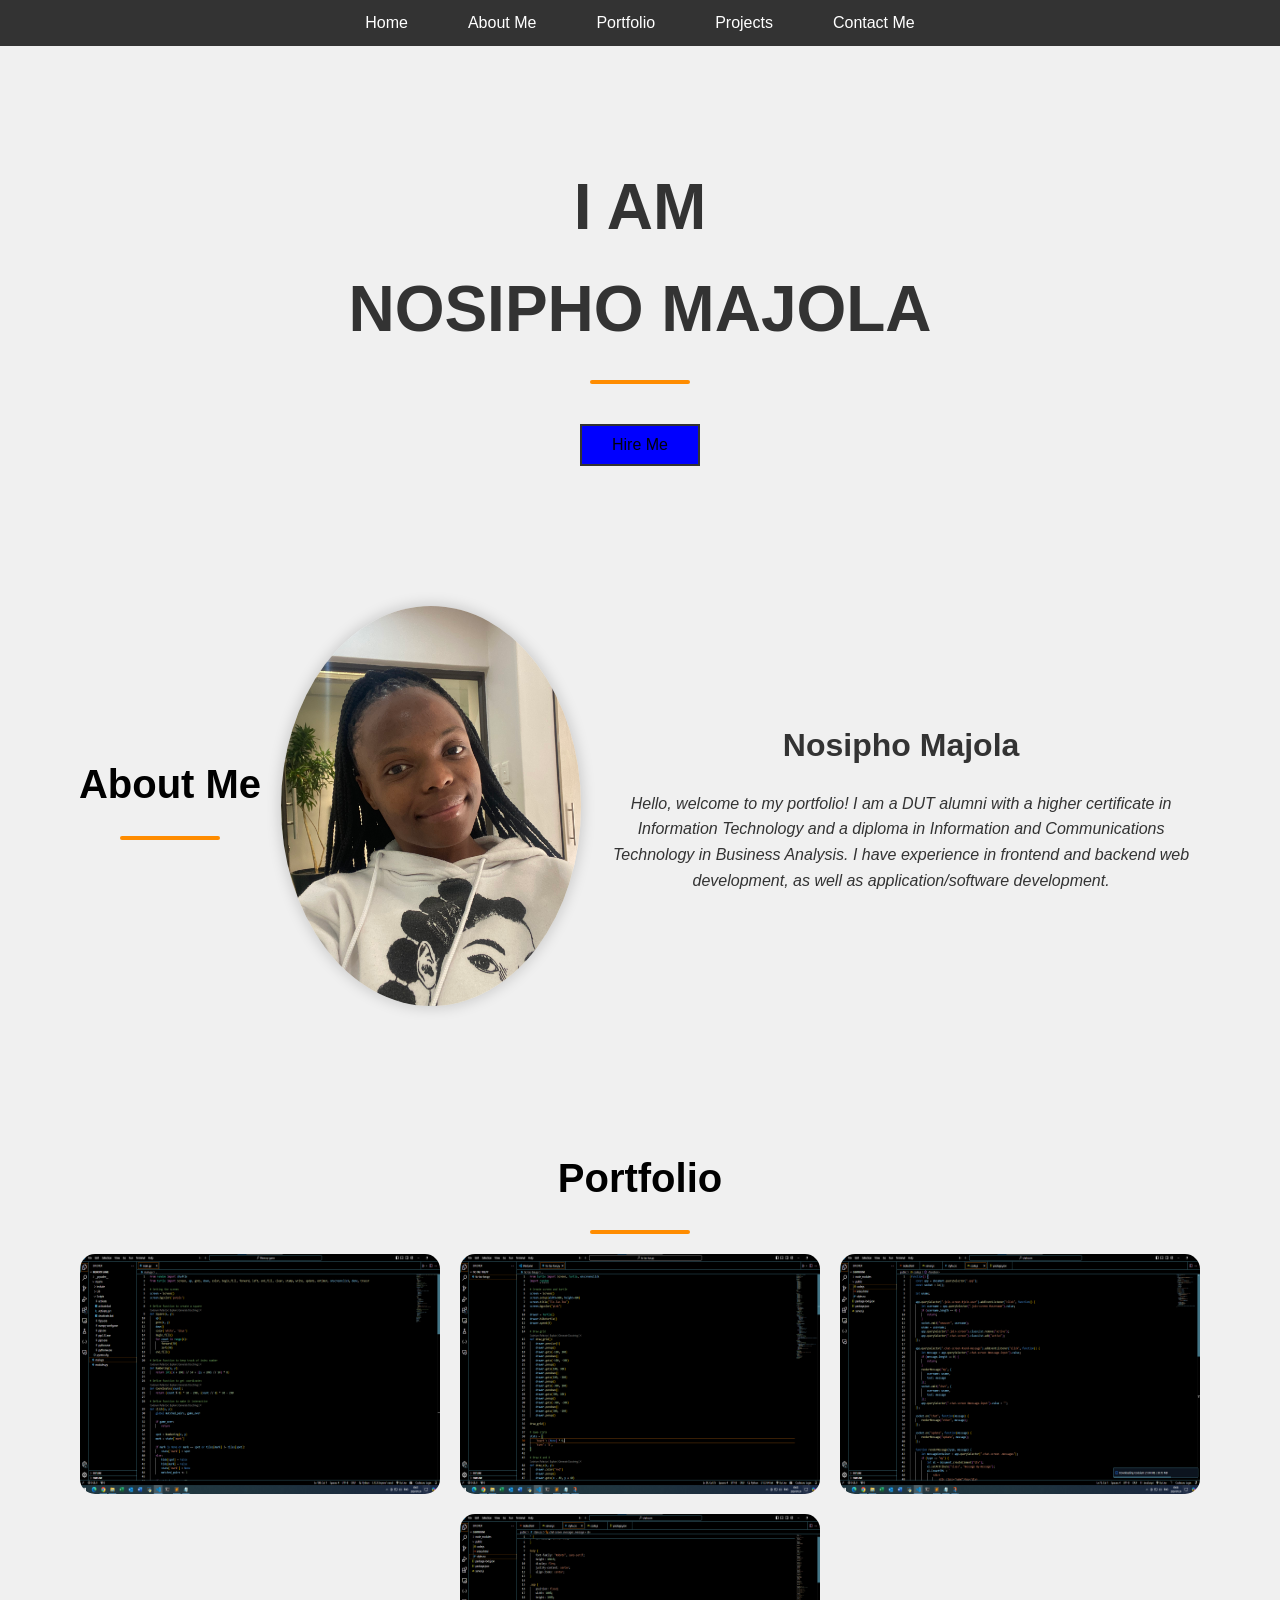
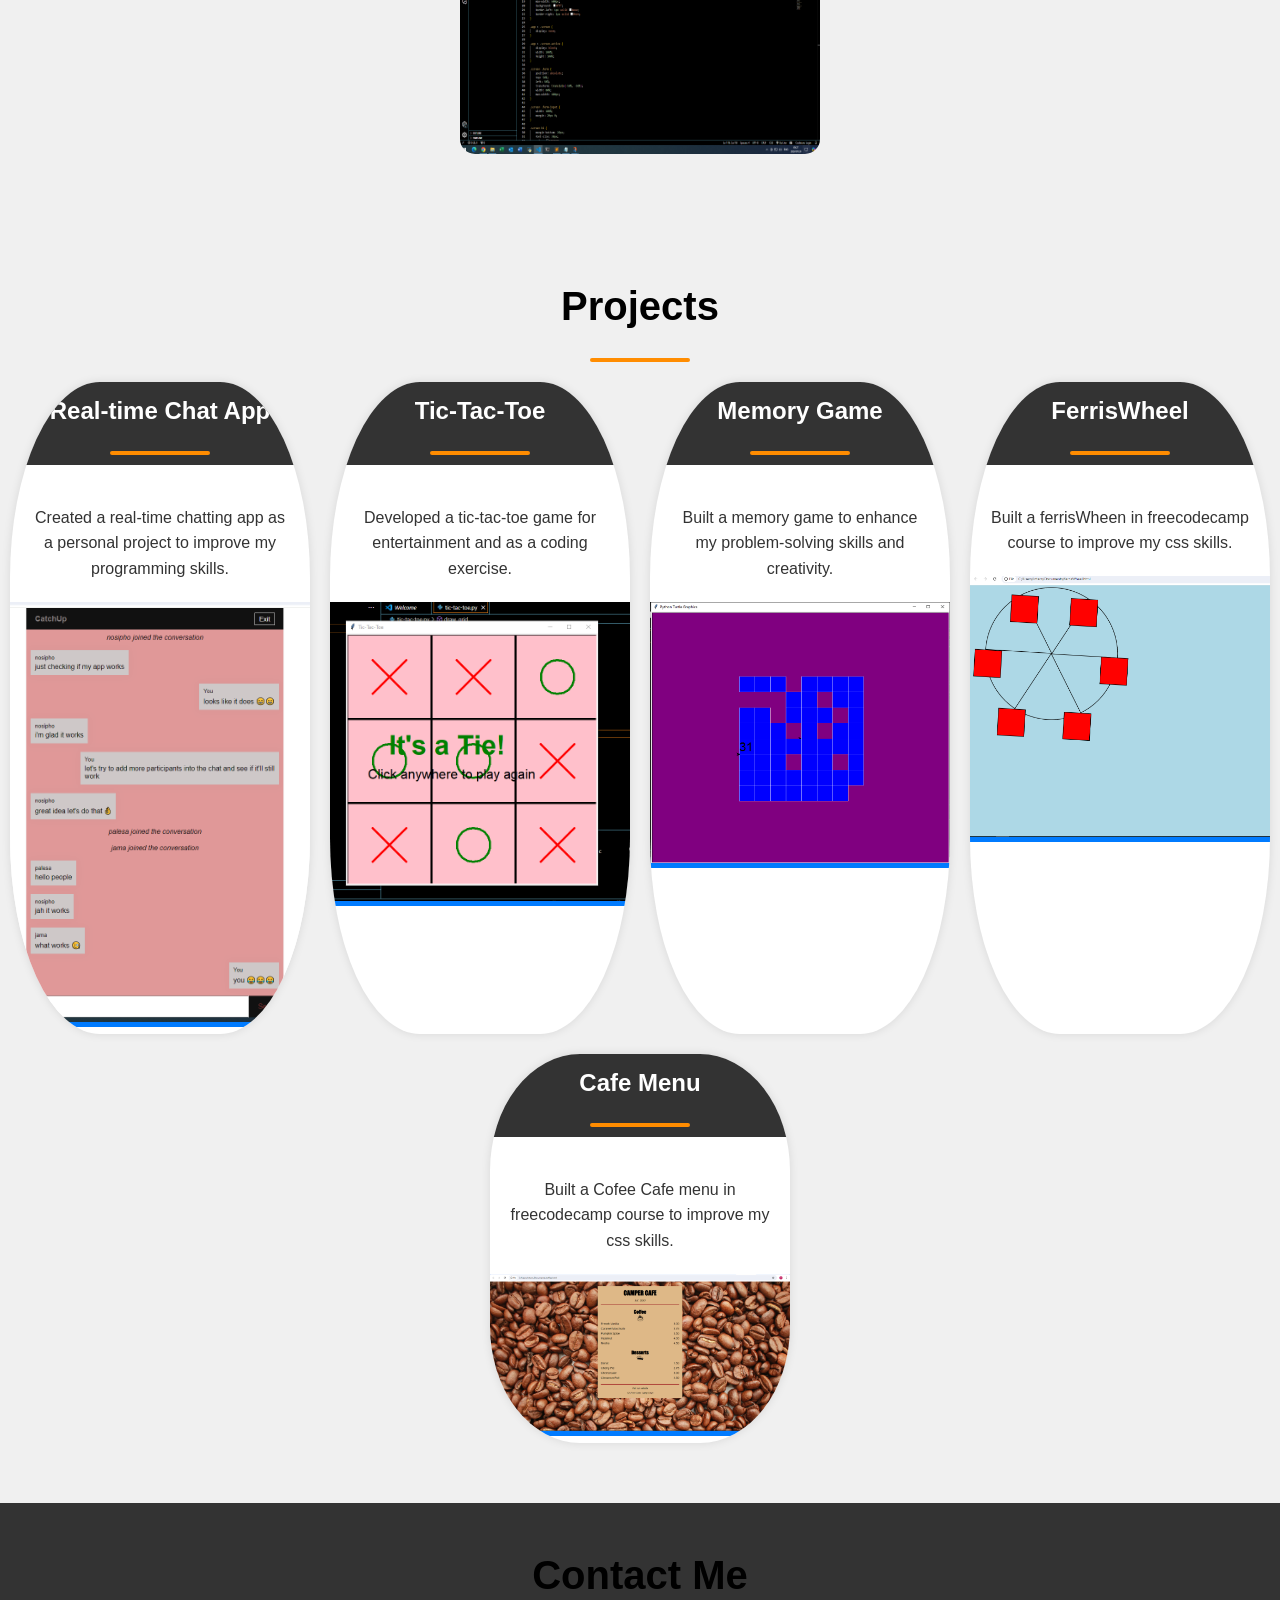
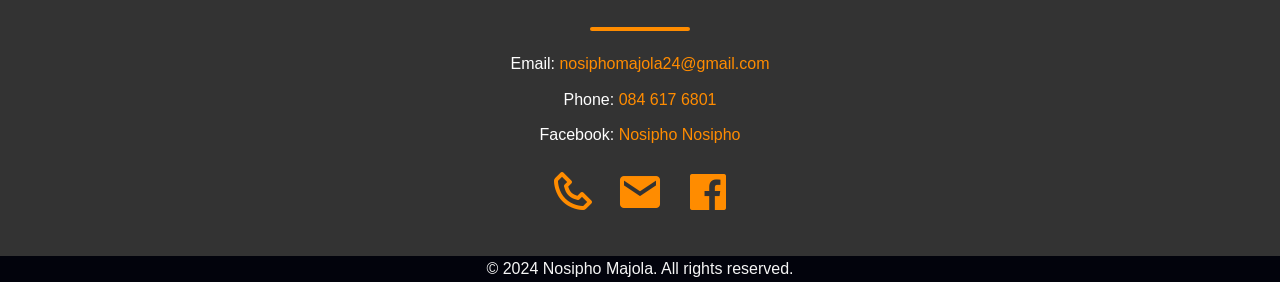
<file: portfolio/index.html>
<!DOCTYPE html>
<html lang="en">
<head>
    <meta charset="UTF-8">
    <meta name="viewport" content="width=device-width, initial-scale=1.0">
    <title>Nosipho Majola Portfolio</title>
    <link href="https://unpkg.com/boxicons@2.1.4/css/boxicons.min.css" rel="stylesheet">
    <link rel="stylesheet" href="style.css">
    
</head>
<body>
    <nav class="navbar">
        <ul>
            <li><a href="#home">Home</a></li>
            <li><a href="#about">About Me</a></li>
            <li><a href="#portfolio">Portfolio</a></li>
            <li><a href="#projects">Projects</a></li>
            <li><a href="#contact">Contact Me</a></li>
        </ul>
    </nav>

    <section id="home" class="section">
        <div class="main">
            <h1 class="heading">I AM <br> NOSIPHO MAJOLA</h1>
            <button class="btn">Hire Me</button>
        </div>
    </section>

    <section id="about" class="section">
        <div class="about-container">
            <h1 class="heading">About Me</h1>
            <img src="images/IMG_4967.jpeg" alt="supposed to be my pic">
            <div class="intro">
                <h2>Nosipho Majola</h2>
                <p><i>Hello, welcome to my portfolio! I am a DUT alumni with a higher certificate in Information Technology and a diploma in Information and Communications Technology in Business Analysis. I have experience in frontend and backend web development, as well as application/software development.</i></p>
            </div>
        </div>
    </section>

    <section id="portfolio" class="section">
        <h1 class="heading">Portfolio</h1>
        <div class="gallery">
            <img src="gallery/memory_game_code.jpg.png" alt="Memory Game">
            <img src="gallery/tic-tac-toe_code.jpg.png" alt="Tic-Tac-Toe">
            <img src="gallery/catchup_code.jpg.png" alt="CatchUp App">
            <img src="gallery/catchup_css_code.jpg.png" alt="Additional Project">
        </div>
    </section>

    <section id="projects" class="section">
        <h1 class="heading">Projects</h1>
        <div class="row">
            <div class="box">
                <h1 class="heading">Real-time Chat App</h1>
                <p>Created a real-time chatting app as a personal project to improve my programming skills.</p>
                <img src="images/catchup.jpg.png" alt="Real-time Chat App" >
            </div>
            <div class="box">
                <h1 class="heading">Tic-Tac-Toe</h1>
                <p>Developed a tic-tac-toe game for entertainment and as a coding exercise.</p>
                <img src="images/tic-tac-toe.jpg.png" alt="Tic-Tac-Toe" >
            </div>
            <div class="box">
                <h1 class="heading">Memory Game</h1>
                <p>Built a memory game to enhance my problem-solving skills and creativity.</p>
                <img src="images/memory_game.jpg.png" alt="Memory Game">
            </div>
            <div class="box">
                <h1 class="heading">FerrisWheel</h1>
                <p>Built a ferrisWheen in freecodecamp course to improve my css skills.</p>
                <img src="images/ferrisWheel.jpg.png" alt="FerrisWheel">
            </div>
            <div class="box">
                <h1 class="heading">Cafe Menu</h1>
                <p>Built a Cofee Cafe menu in freecodecamp course to improve my css skills.</p>
                <img src="images/coffeeCafe.jpg.png" alt="CafeMenu">
            </div>
            </div>
    
    </section>

    <section id="contact" class="section">
        <h1 class="heading">Contact Me</h1>
        <ul class="contacts">
            <li>Email: <a href="mailto:nosiphomajola24@gmail.com">nosiphomajola24@gmail.com</a></li>
            <li>Phone: <a href="tel:+27846176801">084 617 6801</a></li>
            <li>Facebook: <a href="https://facebook.com/nosiphomajola">Nosipho Nosipho</a></li>
        </ul>
        <div class="icons">
            <i class='bx bx-phone bx-lg bx-fade-up'></i>
            <i class='bx bxs-envelope bx-lg bx-fade-down'></i>
            <i class='bx bxl-facebook-square bx-lg bx-fade-up'></i>
        </div>
        
    </section>
    <footer class="footer">
        <div class="container text-center">
          <p>&copy; 2024 Nosipho Majola. All rights reserved.</p>
        </div>
      </footer>
    
</body>
</html>
</file>
<file: portfolio/style.css>
/* page */
* {
    margin: 0;
    padding: 0;
    box-sizing: border-box;
}

body {
    font-family: 'Roboto', sans-serif;
    background-color: #f0f0f0;
    color: #333;
    line-height: 1.6;
}

/* Navbar */
.navbar {
    display: flex;
    justify-content: center;
    background-color: #333;
    padding: 10px 0;
    position: sticky;
    top: 0;
    
}

.navbar ul {
    display: flex;
    list-style: none;
}

.navbar ul li {
    margin: 0 20px;
}

.navbar ul li a {
    color: #fff;
    text-decoration: none;
    padding: 10px;
    transition: color 0.3s ease;
}

.navbar ul li a:hover {
    color: #ff8c00;
}

/* Sections */
.section {
    padding: 60px 0;
    text-align: center;
}

.heading {
    font-size: 2.5rem;
    margin-bottom: 20px;
    color: #333;
    position: relative;
}

.heading::after {
    content: '';
    width: 100px;
    height: 4px;
    background: #ff8c00;
    display: block;
    margin: 20px auto 0;
    border-radius: 2px;
}

/* Home Section */
#home .main {
    text-align: center;
    margin-top: 50px;
}

#home .heading {
    font-size: 4rem;
    color: #333;
}

.btn {
    margin-top: 20px;
    padding: 10px 30px;
    border: 2px solid #333;
    background-color: blue;
    color: #02030c;
    font-size: 1rem;
    cursor: pointer;
    transition: all 0.3s ease;
}

.btn:hover {
    cursor: pointer;
    background-color: white;
    color: black;
    box-shadow: 0 0 5px white, 0 0 10px white, 0 0 15px white;
    font-weight: bold;

}

/* About Section */
.about-container {
    display: flex;
    align-items: center;
    justify-content: center;
    flex-wrap: wrap;
    gap: 20px;
    padding: 20px;
}

.about-container img {
    width: 300px;
    border-radius: 50%;
    box-shadow: 0 0 15px rgba(0, 0, 0, 0.2);
}

.about-container img:hover {
    background-position: left bottom;
    color: rgb(12, 8, 241);
    border: none;
    box-shadow: 0 0 50px rgb(40,15,95);
    transition: transform 0.3s ease;
    transform: translateY(-45px);
}

.intro {
    max-width: 600px;
}

.intro h2 {
    font-size: 2rem;
    margin-bottom: 20px;
} 

.intro h2:hover {
    transition: transform 0.3s ease;
    transform: translateY(-25px);
    color: purple;
}

/* Portfolio Section */
.gallery {
    display: flex;
    flex-wrap: wrap;
    justify-content: center;
    gap: 20px;
}

.gallery img {
    width: 360px;
    height: 240px;
    border-radius: 15px;
    transition: transform 0.3s ease;
}

.gallery img:hover {
    transform: scale(1.05);
    box-shadow: 0 0 10px rgba(0, 0, 0, 0.5);
}

/* Projects Section */
.row {
    display: flex;
    flex-wrap: wrap;
    justify-content: center;
    gap: 20px;
}

.box {
    background-color: #fff;
    border-radius: 30%;
    box-shadow: 0 0 10px rgba(0, 0, 0, 0.1);
    overflow: hidden;
    max-width: 300px;
    text-align: center;
   
   
}

.box:hover {
    background-position: left bottom;
    color: rgb(23, 224, 33);
    border: none;
    box-shadow: 0 0 50px rgb(40,15,95);
    transition: transform 0.3s ease;
    transform: translateY(-45px);
}

.box img {
    width: 100%;
    height: auto;
    border-bottom: 5px solid #007BFF;
}

.box h1 {
    font-size: 1.5rem;
    padding: 10px;
    background-color: #333;
    color: #fff;
}

.box p {
    padding: 20px;
}

/* Contact Section */
#contact {
    background-color: #333;
    color: #fff;
    padding: 40px 0;
}

.heading {
    color: black;
}

.contacts {
    list-style: none;
    margin-bottom: 20px;
}

.contacts li {
    margin: 10px 0;
}

.contacts a {
    color: #ff8c00;
    text-decoration: none;
    transition: color 0.3s ease;
}

.contacts a:hover {
    color: #fff;
}

.icons {
    display: flex;
    justify-content: center;
    gap: 20px;
}

.icons i {
    color: #ff8c00;
    transition: transform 0.3s ease, color 0.3s ease;
}

.icons i:hover {
    transform: scale(1.2);
    color: #fff;
}
.footer {
    background-color: #02030c;
    color: whitesmoke;
    text-align: center;
}
</file>
